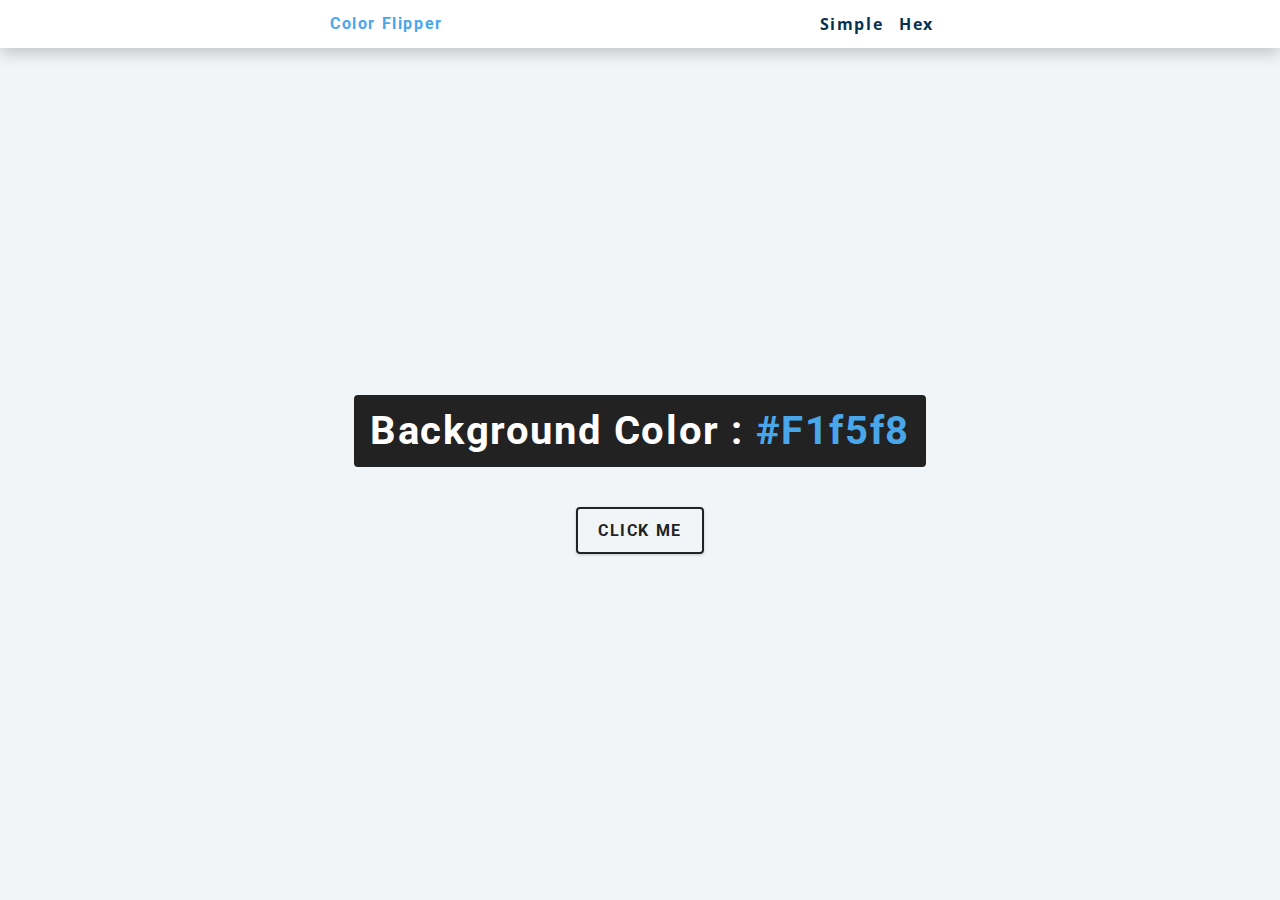
<file: hex.html>
<!DOCTYPE html>
<html lang="en"> 
  <head>
    <meta charset="UTF-8" />
    <meta name="viewport" content="width=device-width, initial-scale=1.0" />
    <title>Color Flipper || Hex</title>

    <!-- styles -->
    <link rel="stylesheet" href="styles.css" />
  </head>

  <body>
    <nav>
      <div class="nav-center">
        <h4>color flipper</h4>
        <ul class="nav-links">
          <li><a href="index.html">simple</a></li>
          <li><a href="hex.html">hex</a></li>
        </ul>
      </div>
    </nav>
    <main>
      <div class="container">
        <h2>background color : <span class="color">#f1f5f8</span></h2>
        <button class="btn btn-hero" id="btn">click me</button>
      </div>
    </main>
    <!-- javascript -->
    <script src="hex.js"></script>
  </body>
</html>
</file>
<file: styles.css>
/*
=============== 
Fonts
===============
*/
@import url("https://fonts.googleapis.com/css?family=Open+Sans|Roboto:400,700&display=swap");

/*
=============== 
Variables
===============
*/

:root {
  /* dark shades of primary color*/
  --clr-primary-1: hsl(205, 86%, 17%);
  --clr-primary-2: hsl(205, 77%, 27%);
  --clr-primary-3: hsl(205, 72%, 37%);
  --clr-primary-4: hsl(205, 63%, 48%);
  /* primary/main color */
  --clr-primary-5: hsl(205, 78%, 60%);
  /* lighter shades of primary color */
  --clr-primary-6: hsl(205, 89%, 70%);
  --clr-primary-7: hsl(205, 90%, 76%);
  --clr-primary-8: hsl(205, 86%, 81%);
  --clr-primary-9: hsl(205, 90%, 88%);
  --clr-primary-10: hsl(205, 100%, 96%);
  /* darkest grey - used for headings */
  --clr-grey-1: hsl(209, 61%, 16%);
  --clr-grey-2: hsl(211, 39%, 23%);
  --clr-grey-3: hsl(209, 34%, 30%);
  --clr-grey-4: hsl(209, 28%, 39%);
  /* grey used for paragraphs */
  --clr-grey-5: hsl(210, 22%, 49%);
  --clr-grey-6: hsl(209, 23%, 60%);
  --clr-grey-7: hsl(211, 27%, 70%);
  --clr-grey-8: hsl(210, 31%, 80%);
  --clr-grey-9: hsl(212, 33%, 89%);
  --clr-grey-10: hsl(210, 36%, 96%);
  --clr-white: #fff;
  --clr-red-dark: hsl(360, 67%, 44%);
  --clr-red-light: hsl(360, 71%, 66%);
  --clr-green-dark: hsl(125, 67%, 44%);
  --clr-green-light: hsl(125, 71%, 66%);
  --clr-black: #222;
  --ff-primary: "Roboto", sans-serif;
  --ff-secondary: "Open Sans", sans-serif;
  --transition: all 0.3s linear;
  --spacing: 0.1rem;
  --radius: 0.25rem;
  --light-shadow: 0 5px 15px rgba(0, 0, 0, 0.1);
  --dark-shadow: 0 5px 15px rgba(0, 0, 0, 0.2);
  --max-width: 1170px;
  --fixed-width: 620px;
}
/*
=============== 
Global Styles
===============
*/

*,
::after,
::before {
  margin: 0;
  padding: 0;
  box-sizing: border-box;
}
body {
  font-family: var(--ff-secondary);
  background: var(--clr-grey-10);
  color: var(--clr-grey-1);
  line-height: 1.5;
  font-size: 0.875rem;
}
ul {
  list-style-type: none;
}
a {
  text-decoration: none;
}
h1,
h2,
h3,
h4 {
  letter-spacing: var(--spacing);
  text-transform: capitalize;
  line-height: 1.25;
  margin-bottom: 0.75rem;
  font-family: var(--ff-primary);
}
h1 {
  font-size: 3rem;
}
h2 {
  font-size: 2rem;
}
h3 {
  font-size: 1.25rem;
}
h4 {
  font-size: 0.875rem;
}
p {
  margin-bottom: 1.25rem;
  color: var(--clr-grey-5);
}
@media screen and (min-width: 800px) {
  h1 {
    font-size: 4rem;
  }
  h2 {
    font-size: 2.5rem;
  }
  h3 {
    font-size: 1.75rem;
  }
  h4 {
    font-size: 1rem;
  }
  body {
    font-size: 1rem;
  }
  h1,
  h2,
  h3,
  h4 {
    line-height: 1;
  }
}
/*  global classes */

/* section */
.section {
  padding: 5rem 0;
}

.section-center {
  width: 90vw;
  margin: 0 auto;
  max-width: 1170px;
}
@media screen and (min-width: 992px) {
  .section-center {
    width: 95vw;
  }
}
main {
  min-height: 100vh;
  display: grid;
  place-items: center;
}

/*
=============== 
Nav
===============
*/
nav {
  background: var(--clr-white);
  height: 3rem;
  display: grid;
  align-items: center;
  box-shadow: var(--dark-shadow);
}
.nav-center {
  width: 90vw;
  max-width: var(--fixed-width);
  margin: 0 auto;
  display: flex;
  align-items: center;
  justify-content: space-between;
}
.nav-center h4 {
  margin-bottom: 0;
  color: var(--clr-primary-5);
}
.nav-links {
  display: flex;
}
nav a {
  text-transform: capitalize;
  font-weight: 700;
  font-size: 1rem;
  color: var(--clr-primary-1);
  letter-spacing: var(--spacing);
  margin-right: 1rem;
}
nav a:hover {
  color: var(--clr-primary-5);
}
/*
=============== 
Container
===============
*/
main {
  min-height: calc(100vh - 3rem);
  display: grid;
  place-items: center;
}
.container {
  text-align: center;
}
.container h2 {
  background: var(--clr-black);
  color: var(--clr-white);
  padding: 1rem;
  border-radius: var(--radius);
  margin-bottom: 2.5rem;
}
.color {
  color: var(--clr-primary-5);
}
.btn-hero {
  font-family: var(--ff-primary);
  text-transform: uppercase;
  background: transparent;
  color: var(--clr-black);
  letter-spacing: var(--spacing);
  display: inline-block;
  font-weight: 700;
  transition: var(--transition);
  border: 2px solid var(--clr-black);
  cursor: pointer;
  box-shadow: 0 1px 3px rgba(0, 0, 0, 0.2);
  border-radius: var(--radius);
  font-size: 1rem;
  padding: 0.75rem 1.25rem;
}
.btn-hero:hover {
  color: var(--clr-white);
  background: var(--clr-black);
}
.github {
  padding-top: 20px;
}
.fab {
  font-size: 2.5rem;
}
.fab:hover {
  color: var(--clr-black);
}
</file>
